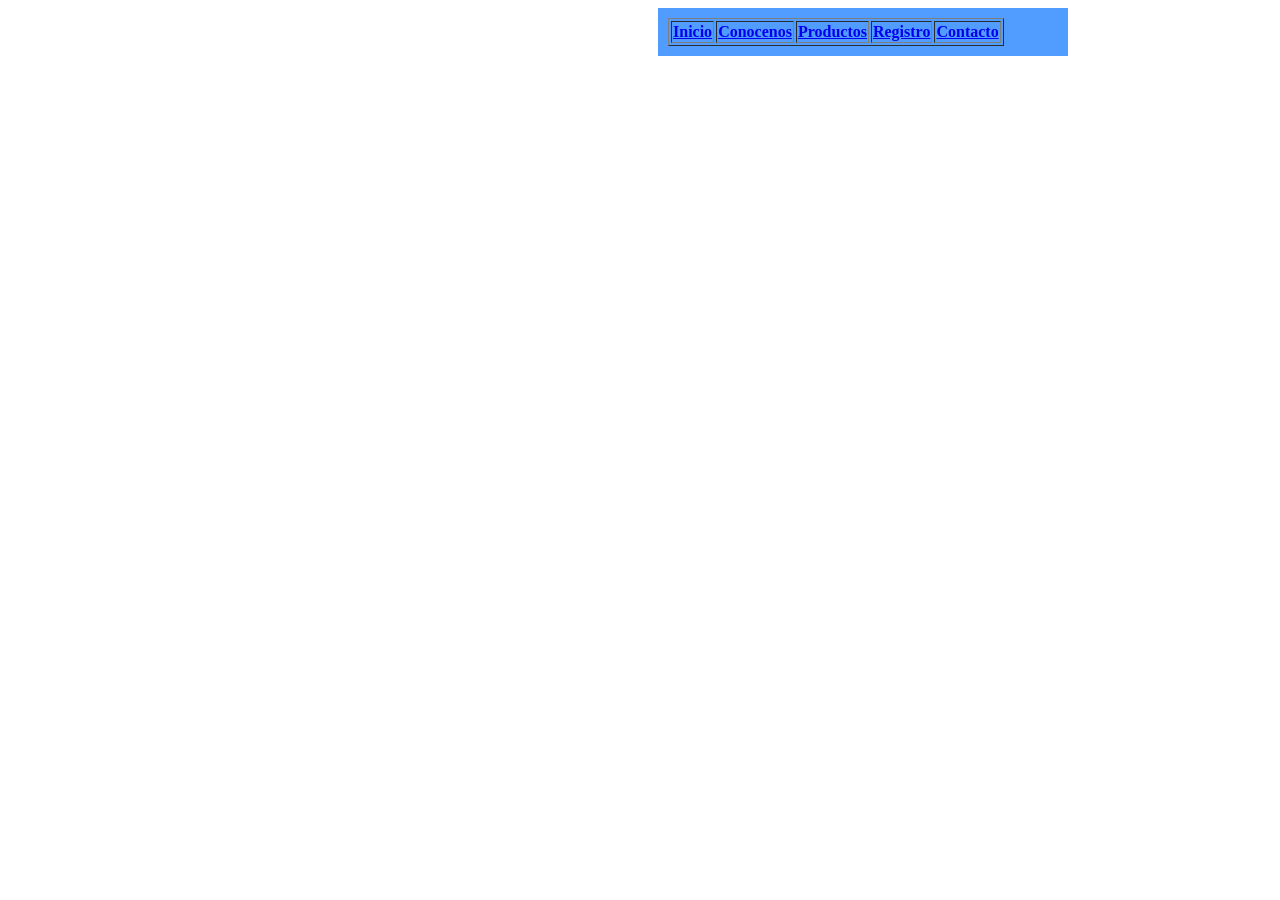
<file: index.html>
<!DOCTYPE html>
<html lang="en">
<head>
    <meta charset="UTF-8">
    <meta name="viewport" content="width=device-width, initial-scale=1.0">
    <title>Document</title>
</head>
<link rel="stylesheet" href="style.css">
<body>

<section class="escoger">

<table border="solid">
<tr>
<th><a href="index.html">Inicio</a></th>
<th><a href="conocenos.html">Conocenos</a></th>
<th><a href="productos.html">Productos</a> </th>      
<th><a href="registro.html">Registro</a></th>    
<th><a href="contacto.html">Contacto</a></th>
</tr>
</table>

</section>

</body>
</html>
</file>
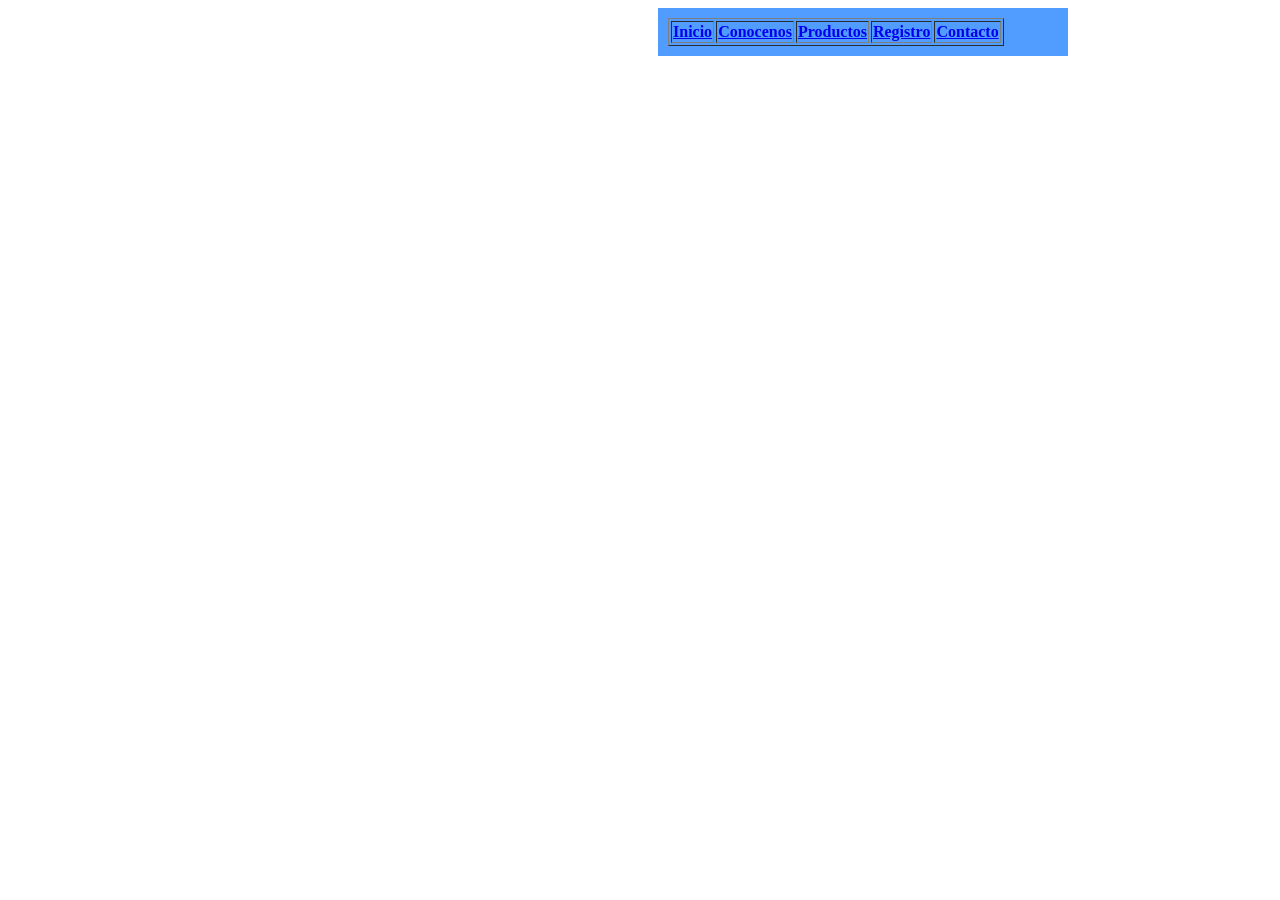
<file: conocenos.html>
<!DOCTYPE html>
<html lang="en">
<head>
    <meta charset="UTF-8">
    <meta name="viewport" content="width=device-width, initial-scale=1.0">
    <title>Document</title>
</head>
<link rel="stylesheet" href="style.css">
<body>
    <section class="escoger">

<table border="solid">
<tr>
<th><a href="index.html">Inicio</a></th>
<th><a href="conocenos.html">Conocenos</a></th>
<th><a href="productos.html">Productos</a> </th>      
<th><a href="registro.html">Registro</a></th>    
<th><a href="contacto.html">Contacto</a></th>
</tr>
</table>

</section>
    
</body>
</html>
</file>
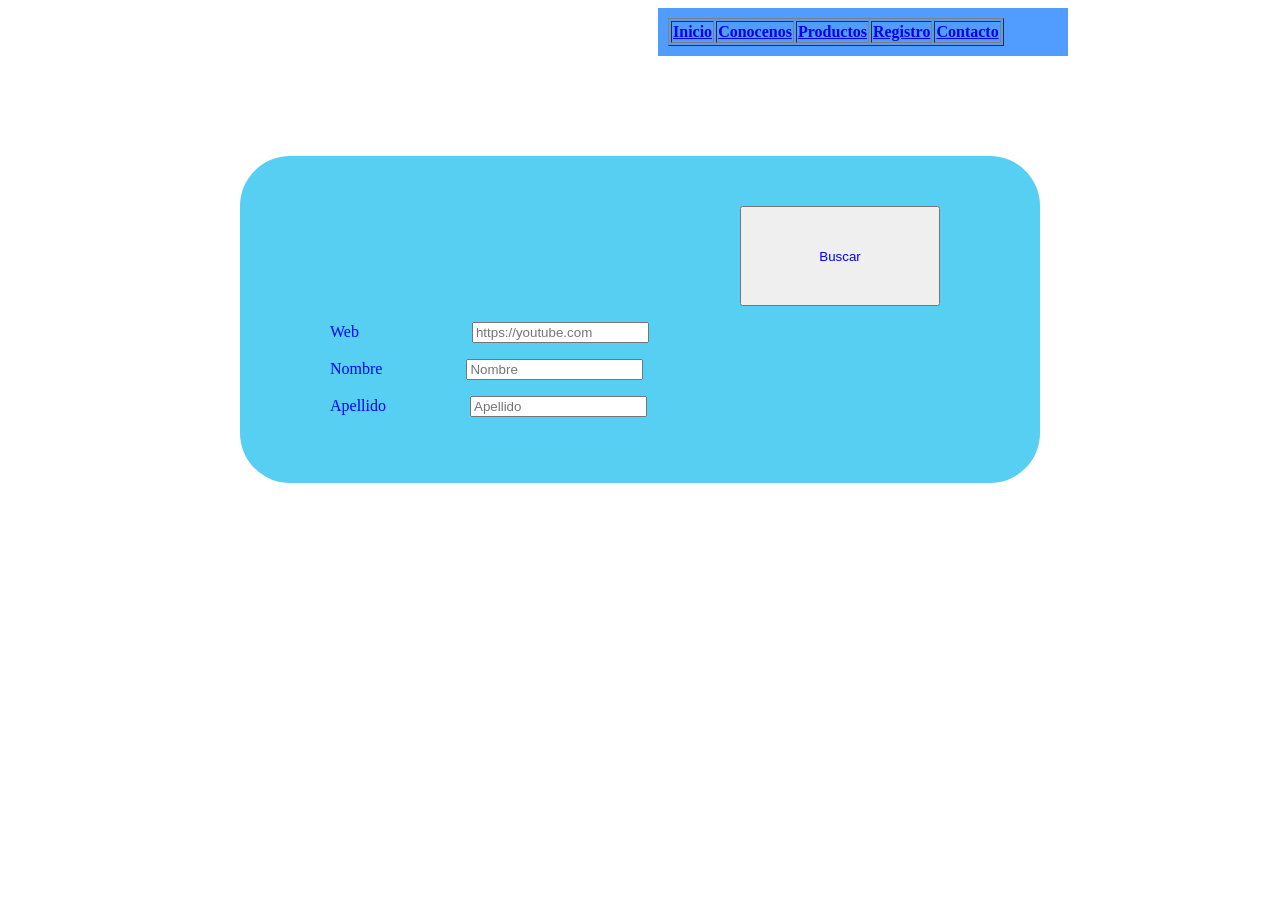
<file: productos.html>
<!DOCTYPE html>
<html lang="en">
<head>
    <meta charset="UTF-8">
    <meta name="viewport" content="width=device-width, initial-scale=1.0">
    <title>Document</title>
</head>
<link rel="stylesheet" href="style.css">
<body>

    <section class="escoger">

<table border="solid">
<tr>
<th><a href="index.html">Inicio</a></th>
<th><a href="conocenos.html">Conocenos</a></th>
<th><a href="productos.html">Productos</a> </th>      
<th><a href="registro.html">Registro</a></th>    
<th><a href="contacto.html">Contacto</a></th>
</tr>
</table>

</section>

<section class="fondo">

<input section class="boton" type="submit" value="Buscar">    
<p> <section class="texto1">Web     <input class="form1" type="text" id="web" name="web" placeholder="https://youtube.com"></p>
<p> <section class="texto2">Nombre <input class="form2" type="text" id="nombre" name="nombre" placeholder="Nombre"></p>
<p> <section class="texto2">Apellido <input class="form2" type="text" id="apellido" name="apellido" placeholder="Apellido"></p>
 


</section>




    
</body>
</html>
</file>
<file: style.css>
.escoger{

background-color: rgb(81, 157, 255);
width: 390px;
margin-bottom: 100px;
margin-left: 650px;
margin-right: 650px;
padding: 10px;




}

.fondo{

background-color: rgb(87, 207, 243);
border-color: blue;
width: 700px;
margin: auto;
border-radius: 50px;
flex-direction: column;
padding: 50px;




}

.texto1{

    color: blue;
    margin-left: 40px;  
   
}
.texto2{

    color: blue;

}
.form1{

    margin-left: 109px; 

}

.form2{

margin-left: 80px;     


}

.boton{

margin-left: 450px;
width: 200px;
height: 100px;
color: blue;


}
</file>
